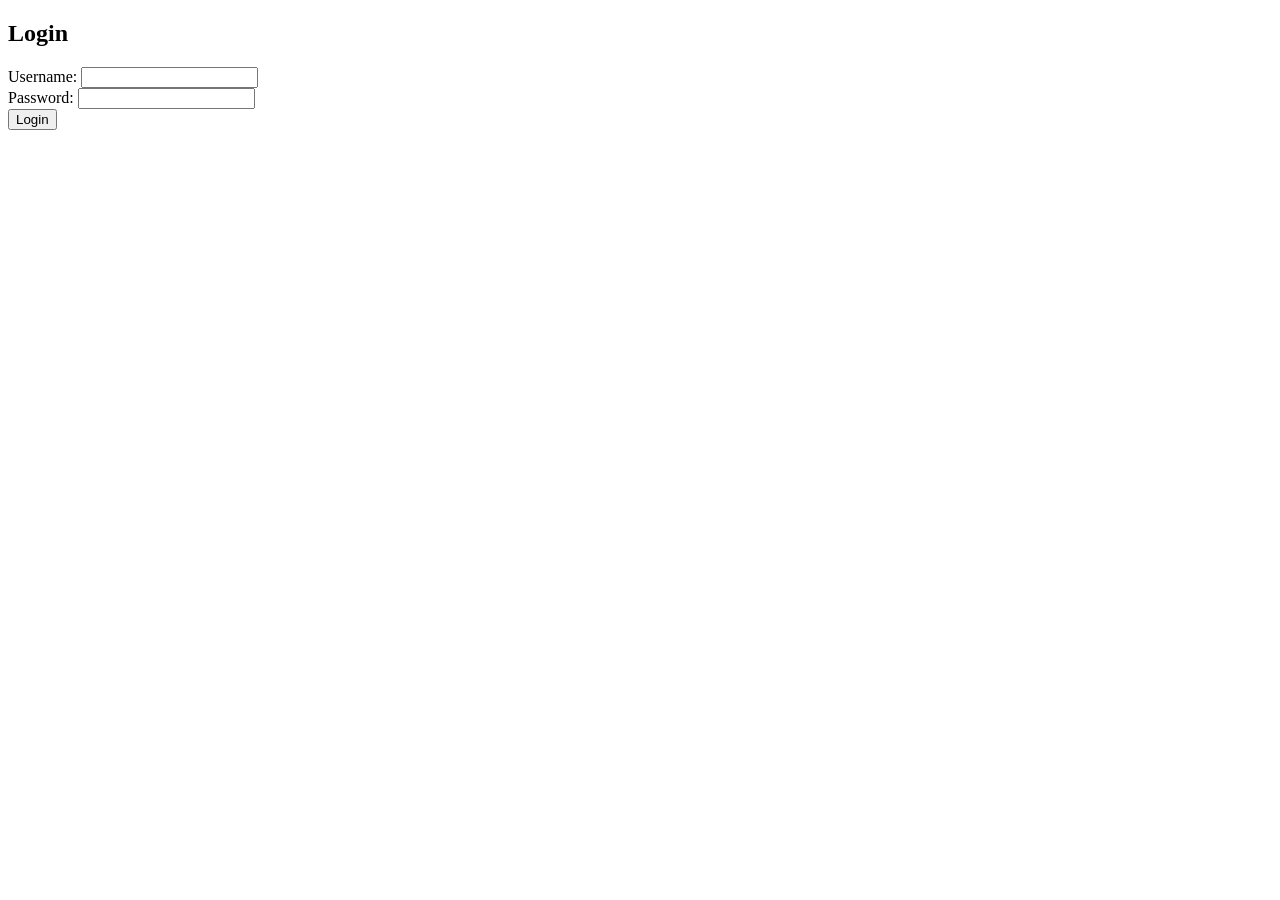
<file: src/main/resources/templates/login.html>
<!DOCTYPE html>
<html>
<head>
    <title>School Portal Login</title>
</head>
<body>

<h2>Login</h2>

<form method="post" action="/login">
    <div>
        Username:
        <input type="text" name="username">
    </div>

    <div>
        Password:
        <input type="password" name="password">
    </div>

    <button type="submit">Login</button>
</form>

</body>
</html>
</file>
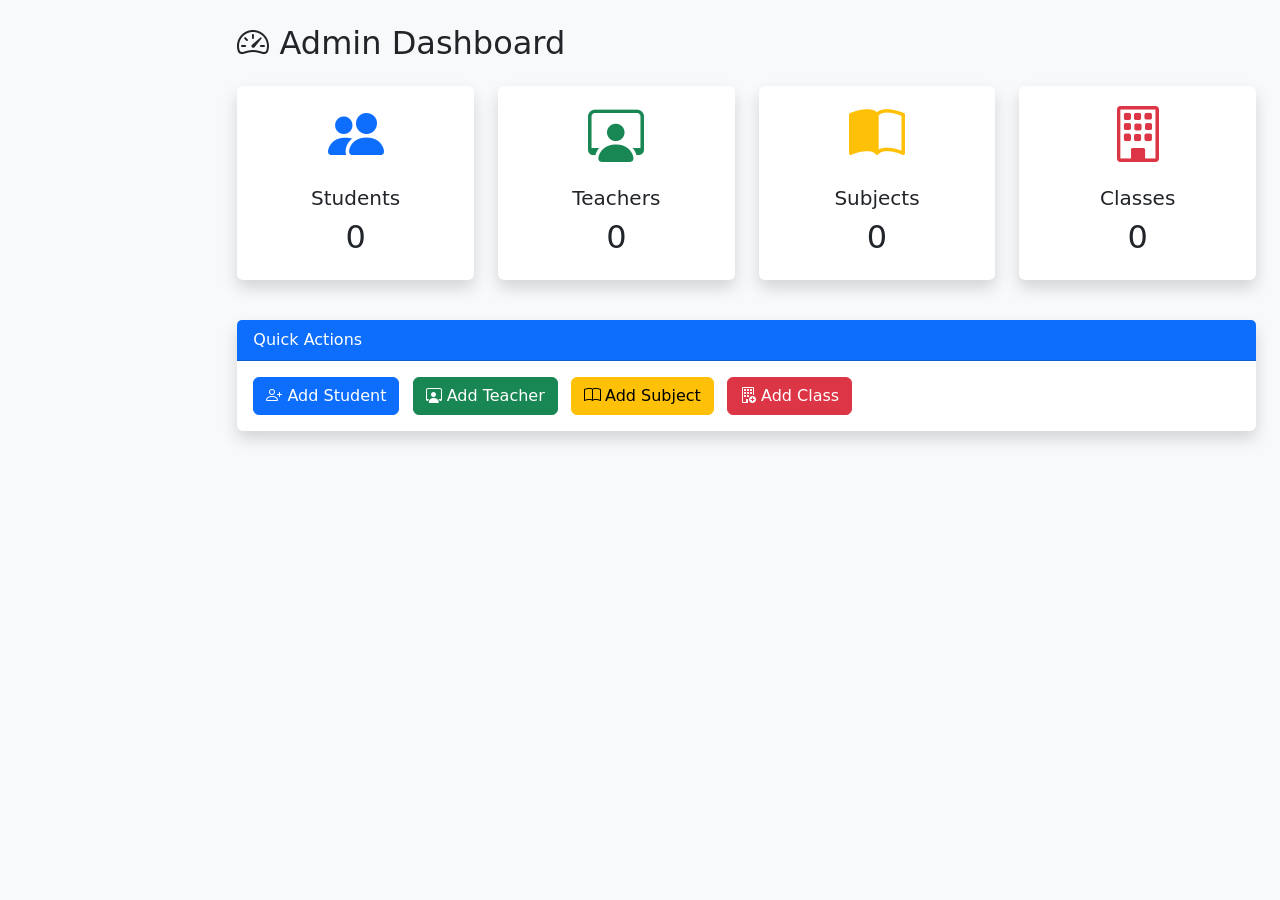
<file: src/main/resources/templates/admin/dashboard.html>
<!DOCTYPE html>
<html xmlns:th="http://www.thymeleaf.org">

<head>
    <meta charset="UTF-8">
    <title>ASAS - Admin Dashboard</title>

    <link href="https://cdn.jsdelivr.net/npm/bootstrap@5.3.3/dist/css/bootstrap.min.css"
          rel="stylesheet">

    <link rel="stylesheet"
          href="https://cdn.jsdelivr.net/npm/bootstrap-icons@1.11.3/font/bootstrap-icons.min.css">

    <link rel="stylesheet" th:href="@{/css/style.css}">
</head>

<body class="bg-light">

<!-- Navbar -->
<div th:replace="~{fragments/navbar :: navbar}"></div>

<div class="container-fluid">

    <div class="row">

        <!-- Sidebar -->
        <div class="col-md-2 p-0">
            <div th:replace="~{fragments/sidebar :: sidebar}"></div>
        </div>

        <!-- Main Content -->
        <div class="col-md-10 p-4">

            <h2 class="mb-4">
                <i class="bi bi-speedometer2"></i>
                Admin Dashboard
            </h2>

            <div class="row">

                <div class="col-lg-3 col-md-6 mb-4">

                    <div class="card shadow border-0">

                        <div class="card-body text-center">

                            <i class="bi bi-people-fill display-4 text-primary"></i>

                            <h5 class="mt-3">Students</h5>

                            <h2>0</h2>

                        </div>

                    </div>

                </div>

                <div class="col-lg-3 col-md-6 mb-4">

                    <div class="card shadow border-0">

                        <div class="card-body text-center">

                            <i class="bi bi-person-workspace display-4 text-success"></i>

                            <h5 class="mt-3">Teachers</h5>

                            <h2>0</h2>

                        </div>

                    </div>

                </div>

                <div class="col-lg-3 col-md-6 mb-4">

                    <div class="card shadow border-0">

                        <div class="card-body text-center">

                            <i class="bi bi-book-half display-4 text-warning"></i>

                            <h5 class="mt-3">Subjects</h5>

                            <h2>0</h2>

                        </div>

                    </div>

                </div>

                <div class="col-lg-3 col-md-6 mb-4">

                    <div class="card shadow border-0">

                        <div class="card-body text-center">

                            <i class="bi bi-building display-4 text-danger"></i>

                            <h5 class="mt-3">Classes</h5>

                            <h2>0</h2>

                        </div>

                    </div>

                </div>

            </div>

            <div class="card shadow border-0 mt-3">

                <div class="card-header bg-primary text-white">
                    Quick Actions
                </div>

                <div class="card-body">

                    <button class="btn btn-primary me-2">
                        <i class="bi bi-person-plus"></i>
                        Add Student
                    </button>

                    <button class="btn btn-success me-2">
                        <i class="bi bi-person-workspace"></i>
                        Add Teacher
                    </button>

                    <button class="btn btn-warning me-2">
                        <i class="bi bi-book"></i>
                        Add Subject
                    </button>

                    <button class="btn btn-danger">
                        <i class="bi bi-building-add"></i>
                        Add Class
                    </button>

                </div>

            </div>

            <!-- Footer -->
            <div th:replace="~{fragments/footer :: footer}"></div>

        </div>

    </div>

</div>

</body>
</html>
</file>
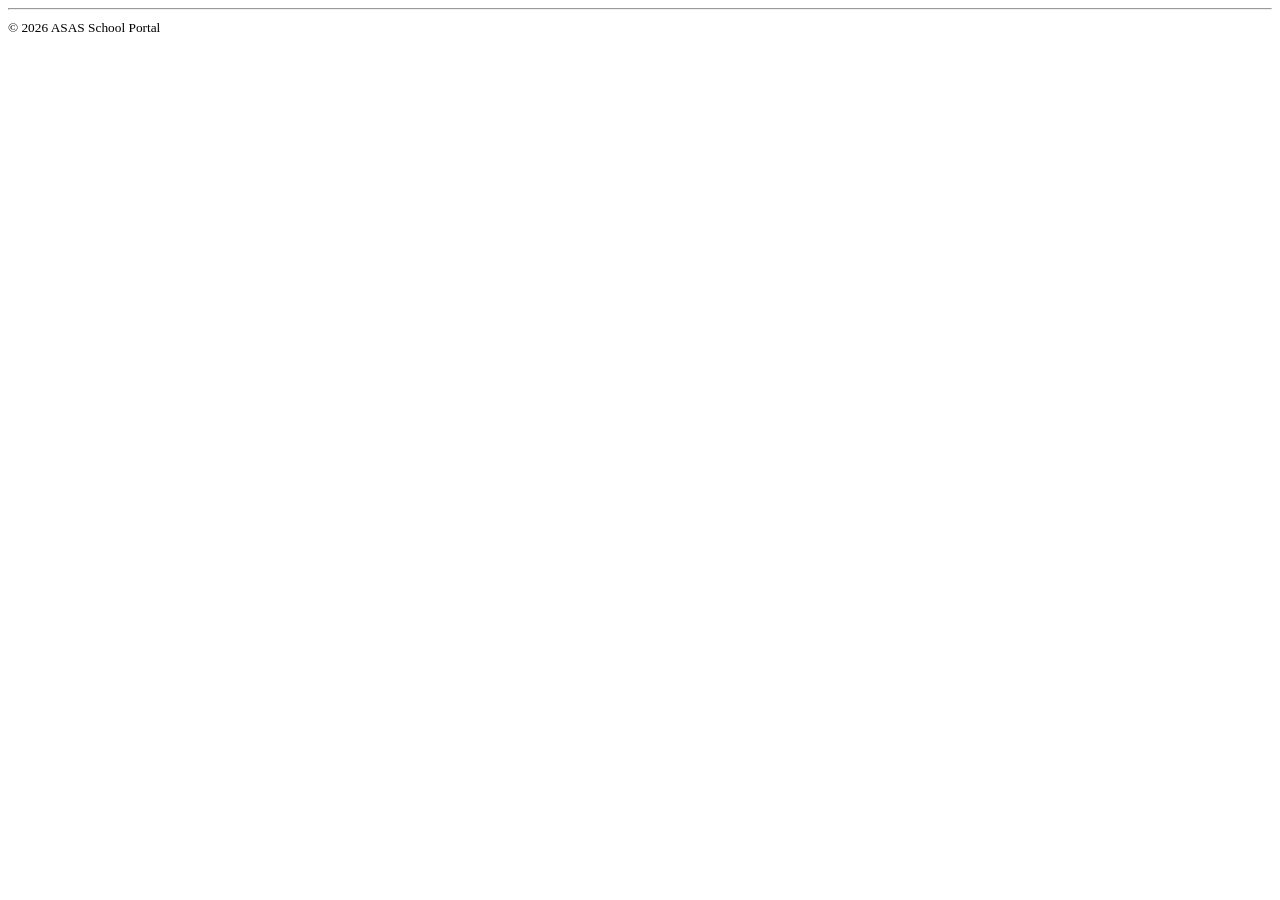
<file: src/main/resources/templates/fragments/footer.html>
<!DOCTYPE html>
<html xmlns:th="http://www.thymeleaf.org">

<body>

<footer th:fragment="footer" class="text-center mt-5 mb-3">

    <hr>

    <small>
        © 2026 ASAS School Portal
    </small>

</footer>

</body>
</html>
</file>
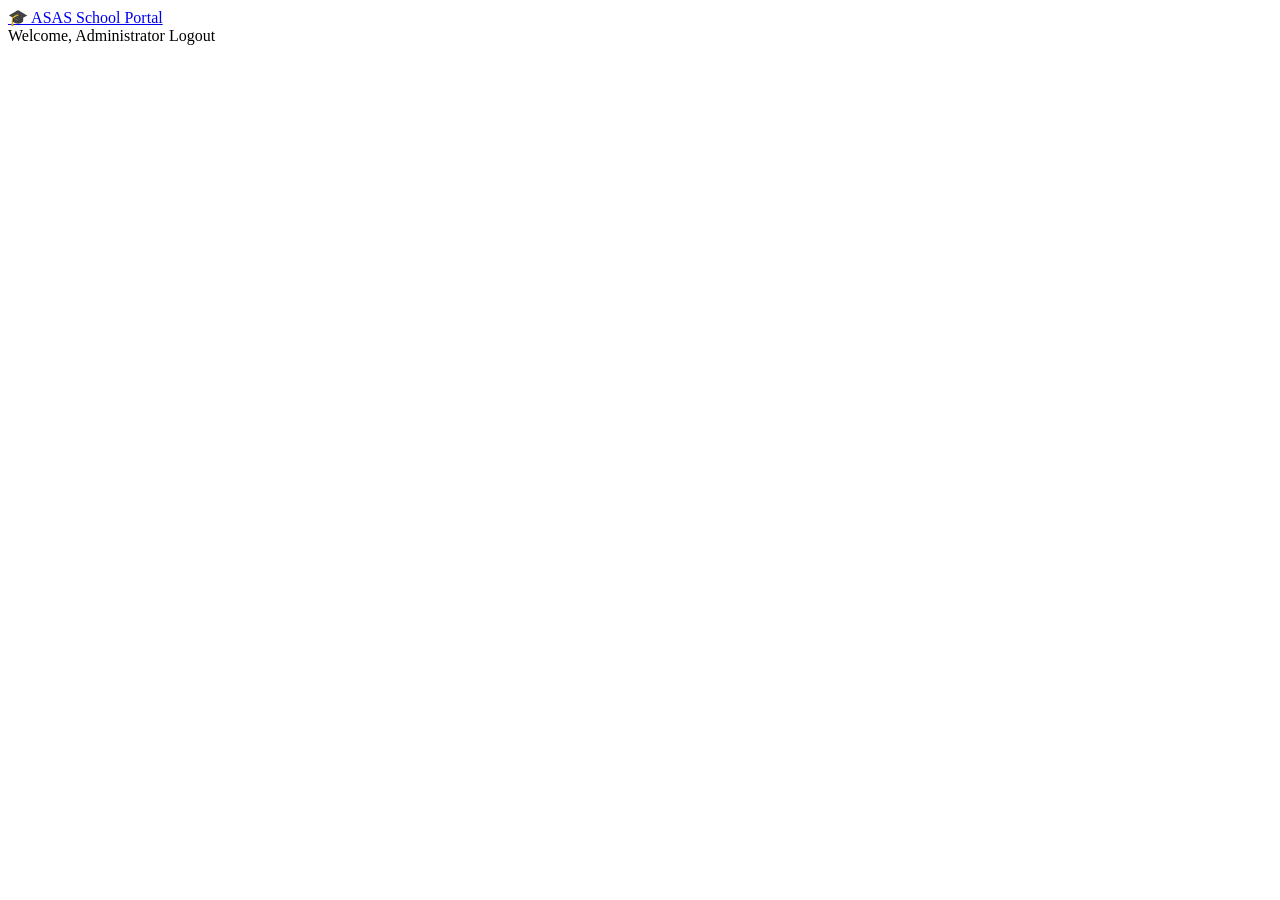
<file: src/main/resources/templates/fragments/navbar.html>
<!DOCTYPE html>
<html xmlns:th="http://www.thymeleaf.org">

<body>

<nav th:fragment="navbar" class="navbar navbar-expand-lg navbar-dark bg-primary shadow">

    <div class="container-fluid">

        <a class="navbar-brand fw-bold" href="#">
            🎓 ASAS School Portal
        </a>

        <div class="ms-auto d-flex align-items-center">

            <span class="text-white me-3">
                Welcome, Administrator
            </span>

            <a th:href="@{/logout}" class="btn btn-light btn-sm">
                Logout
            </a>

        </div>

    </div>

</nav>

</body>
</html>
</file>
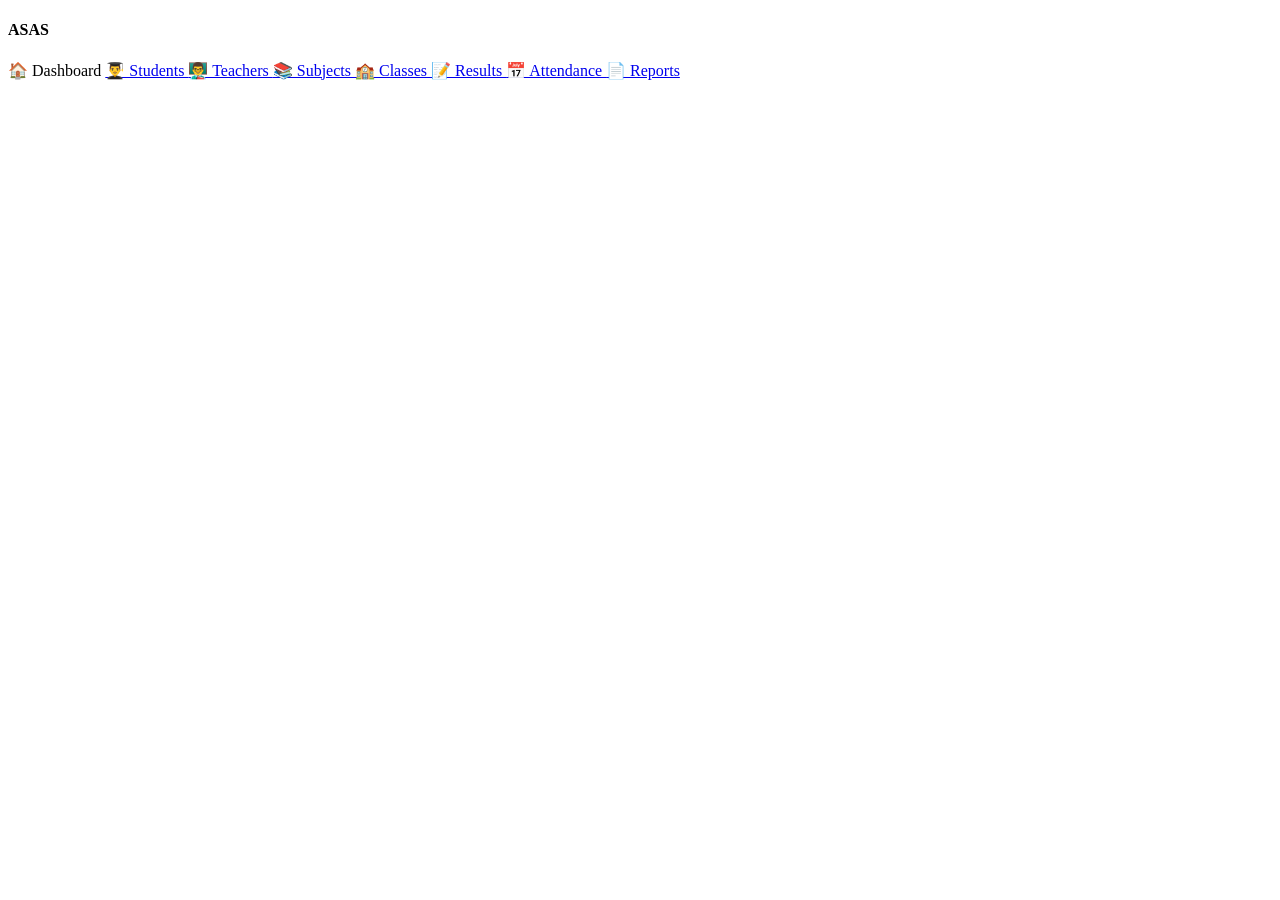
<file: src/main/resources/templates/fragments/sidebar.html>
<!DOCTYPE html>
<html xmlns:th="http://www.thymeleaf.org">

<body>

<div th:fragment="sidebar" class="bg-dark text-white vh-100 p-3">

    <h4 class="text-center mb-4">
        ASAS
    </h4>

    <div class="list-group">

        <a th:href="@{/admin}"
           class="list-group-item list-group-item-action">
            🏠 Dashboard
        </a>

        <a href="#"
           class="list-group-item list-group-item-action">
            👨‍🎓 Students
        </a>

        <a href="#"
           class="list-group-item list-group-item-action">
            👨‍🏫 Teachers
        </a>

        <a href="#"
           class="list-group-item list-group-item-action">
            📚 Subjects
        </a>

        <a href="#"
           class="list-group-item list-group-item-action">
            🏫 Classes
        </a>

        <a href="#"
           class="list-group-item list-group-item-action">
            📝 Results
        </a>

        <a href="#"
           class="list-group-item list-group-item-action">
            📅 Attendance
        </a>

        <a href="#"
           class="list-group-item list-group-item-action">
            📄 Reports
        </a>

    </div>

</div>

</body>
</html>
</file>
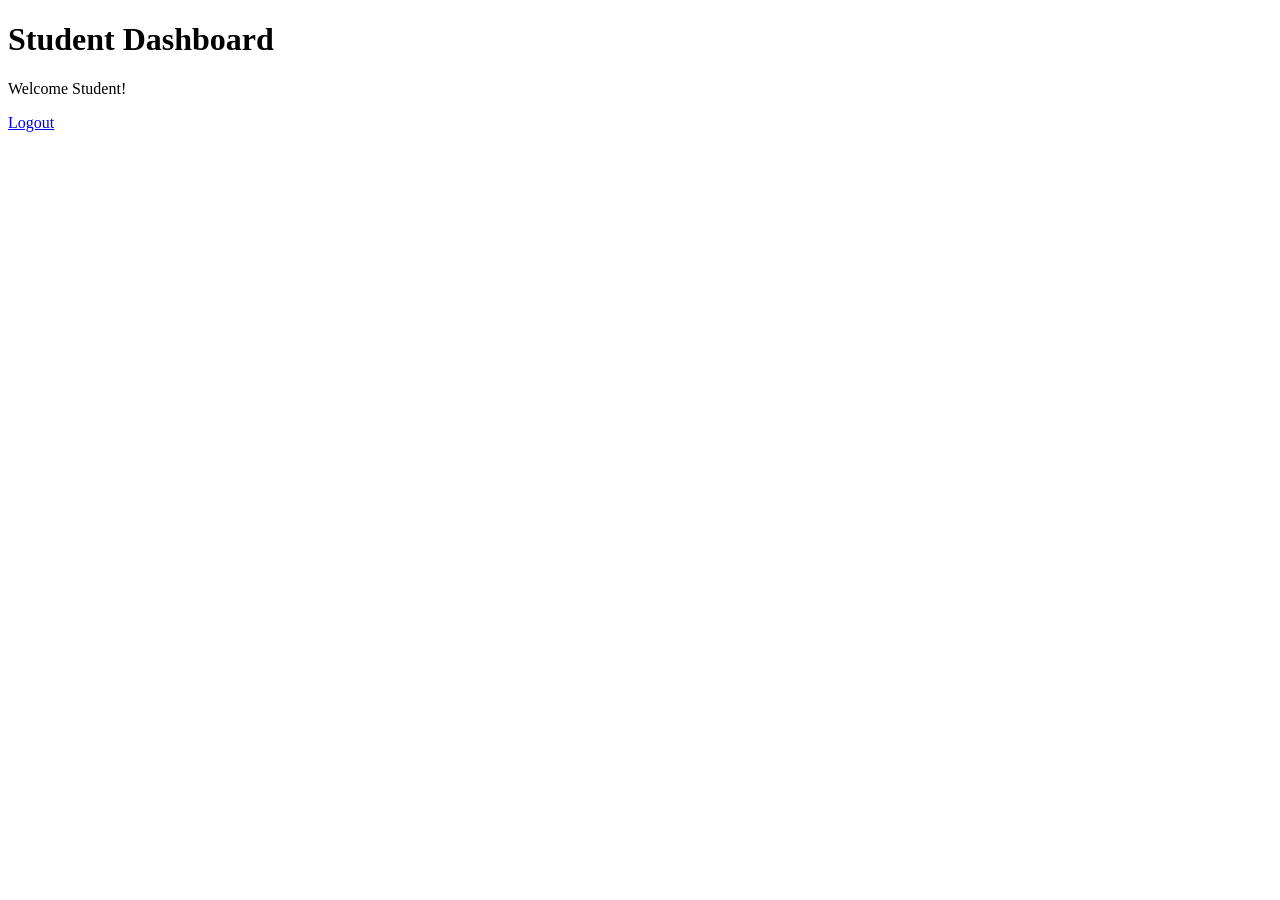
<file: src/main/resources/templates/student/dashboard.html>
<!DOCTYPE html>
<html xmlns:th="http://www.thymeleaf.org">
<head>
    <title>Student Dashboard</title>
</head>
<body>

<h1>Student Dashboard</h1>

<p>Welcome Student!</p>

<a href="/logout">Logout</a>

</body>
</html>
</file>
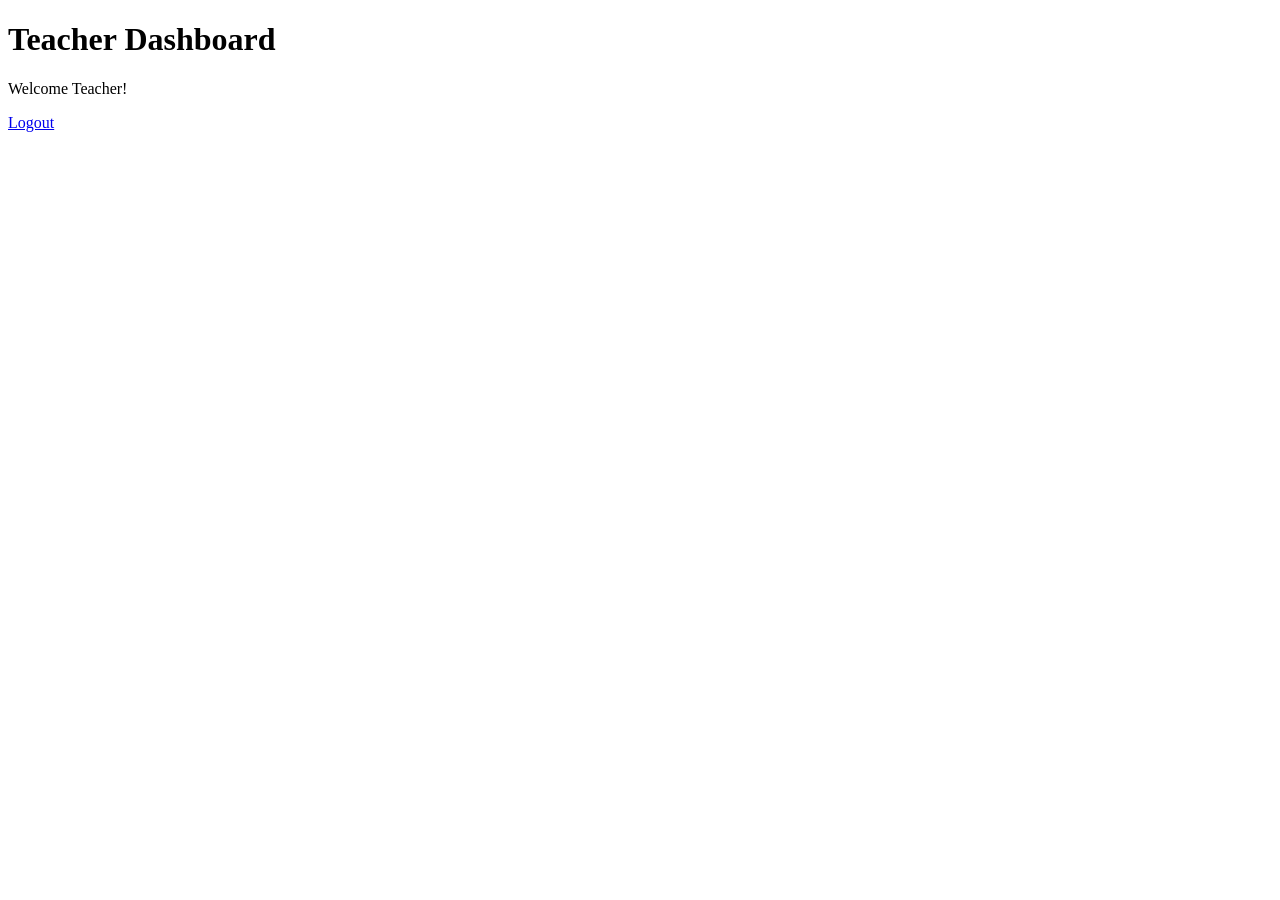
<file: src/main/resources/templates/teacher/dashboard.html>
<!DOCTYPE html>
<html xmlns:th="http://www.thymeleaf.org">
<head>
    <title>Teacher Dashboard</title>
</head>
<body>

<h1>Teacher Dashboard</h1>

<p>Welcome Teacher!</p>

<a href="/logout">Logout</a>

</body>
</html>
</file>
